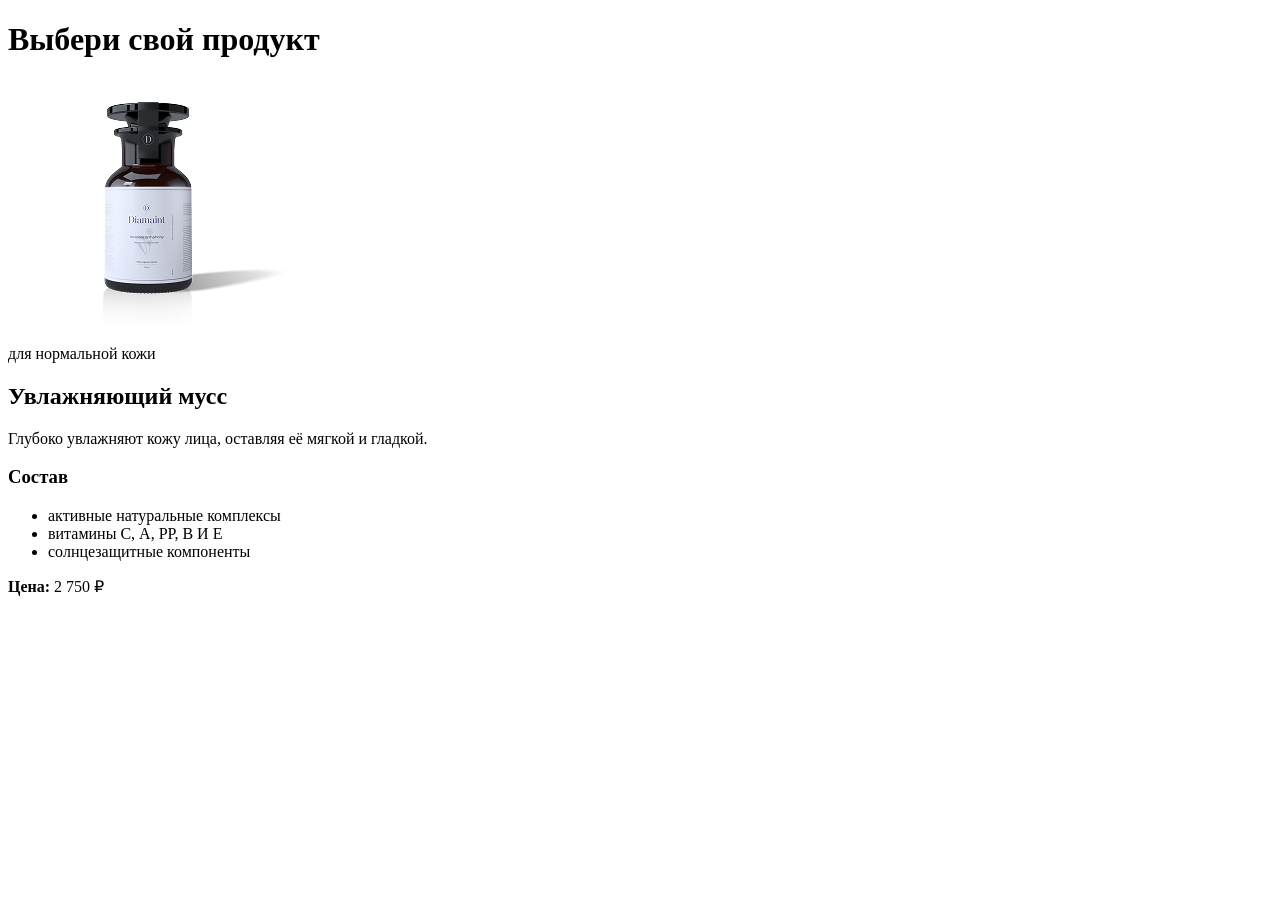
<file: product_card.html>
<!DOCTYPE html>
<html lang="en">
<head>
  <meta charset="UTF-8">
  <meta name="viewport" content="width=device-width, initial-scale=1.0">
  <title>Document</title>
</head>
<body>
  <h1>Выбери свой продукт</h1>
  <article>
    <img src="/soothing_mousse.png" alt="Увлажняющий мусс для лица"/>
    <p>для нормальной кожи</p>
    <h2>Увлажняющий мусс</h2>
    <p>Глубоко увлажняют кожу лица, оставляя её мягкой и гладкой.</p>
    <section>
      <h3>Состав</h3>
    <ul>
      <li>активные натуральные комплексы</li>
      <li>витамины С, А, РР, В И Е</li>
      <li>солнцезащитные компоненты</li>
    </ul>
    </section>
    <p>
      <b>Цена:</b>
      <span>2 750 ₽</span>
    </p>
  </article>
</body>
</html>
</file>
